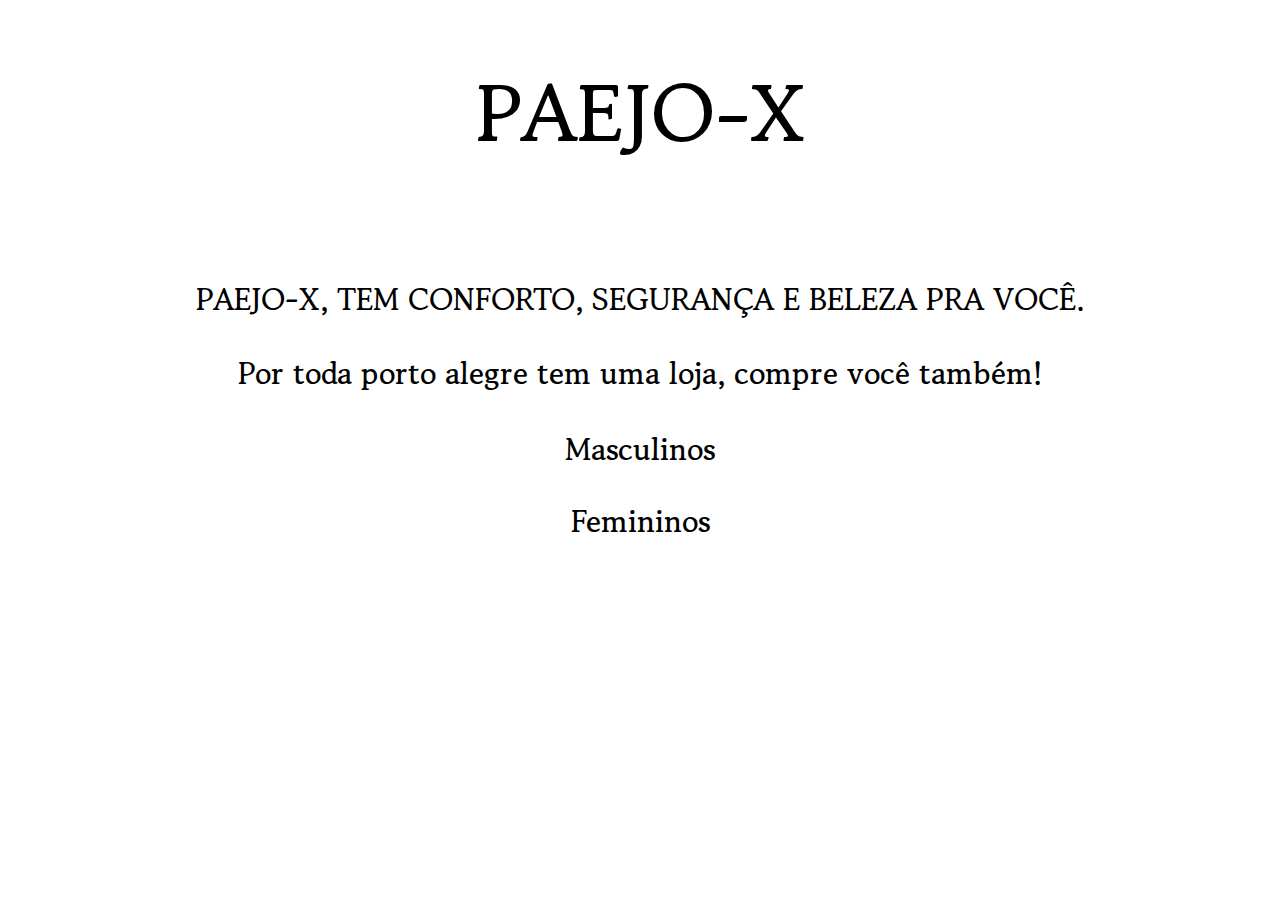
<file: index.html>
<!DOCTYPE html>
<html lang="pt-br">
<head>
    <meta charset="UTF-8">
    <meta name="viewport" content="width=device-width, initial-scale=1.0">
    <title>Paejo-x</title>
    <link rel="stylesheet" href="style.css">
    <link rel="shortcut icon" href="./img/PAEJO-X.jpg" type="image/x-icon">
</head>
<body>
    <h1 class="t">PAEJO-X</h1><br>
    <p class="p">PAEJO-X, TEM CONFORTO, SEGURANÇA E BELEZA PRA VOCÊ.</p>
    <p class="p">Por toda porto alegre tem uma loja, compre você também!</p>
    <div>
        <a href="./pages/masculino/index.html" class="a">Masculinos</a><br>
        <a href="./pages/feminino/index.html" class="a">Femininos</a>
    </div>
</body>
</html>
</file>
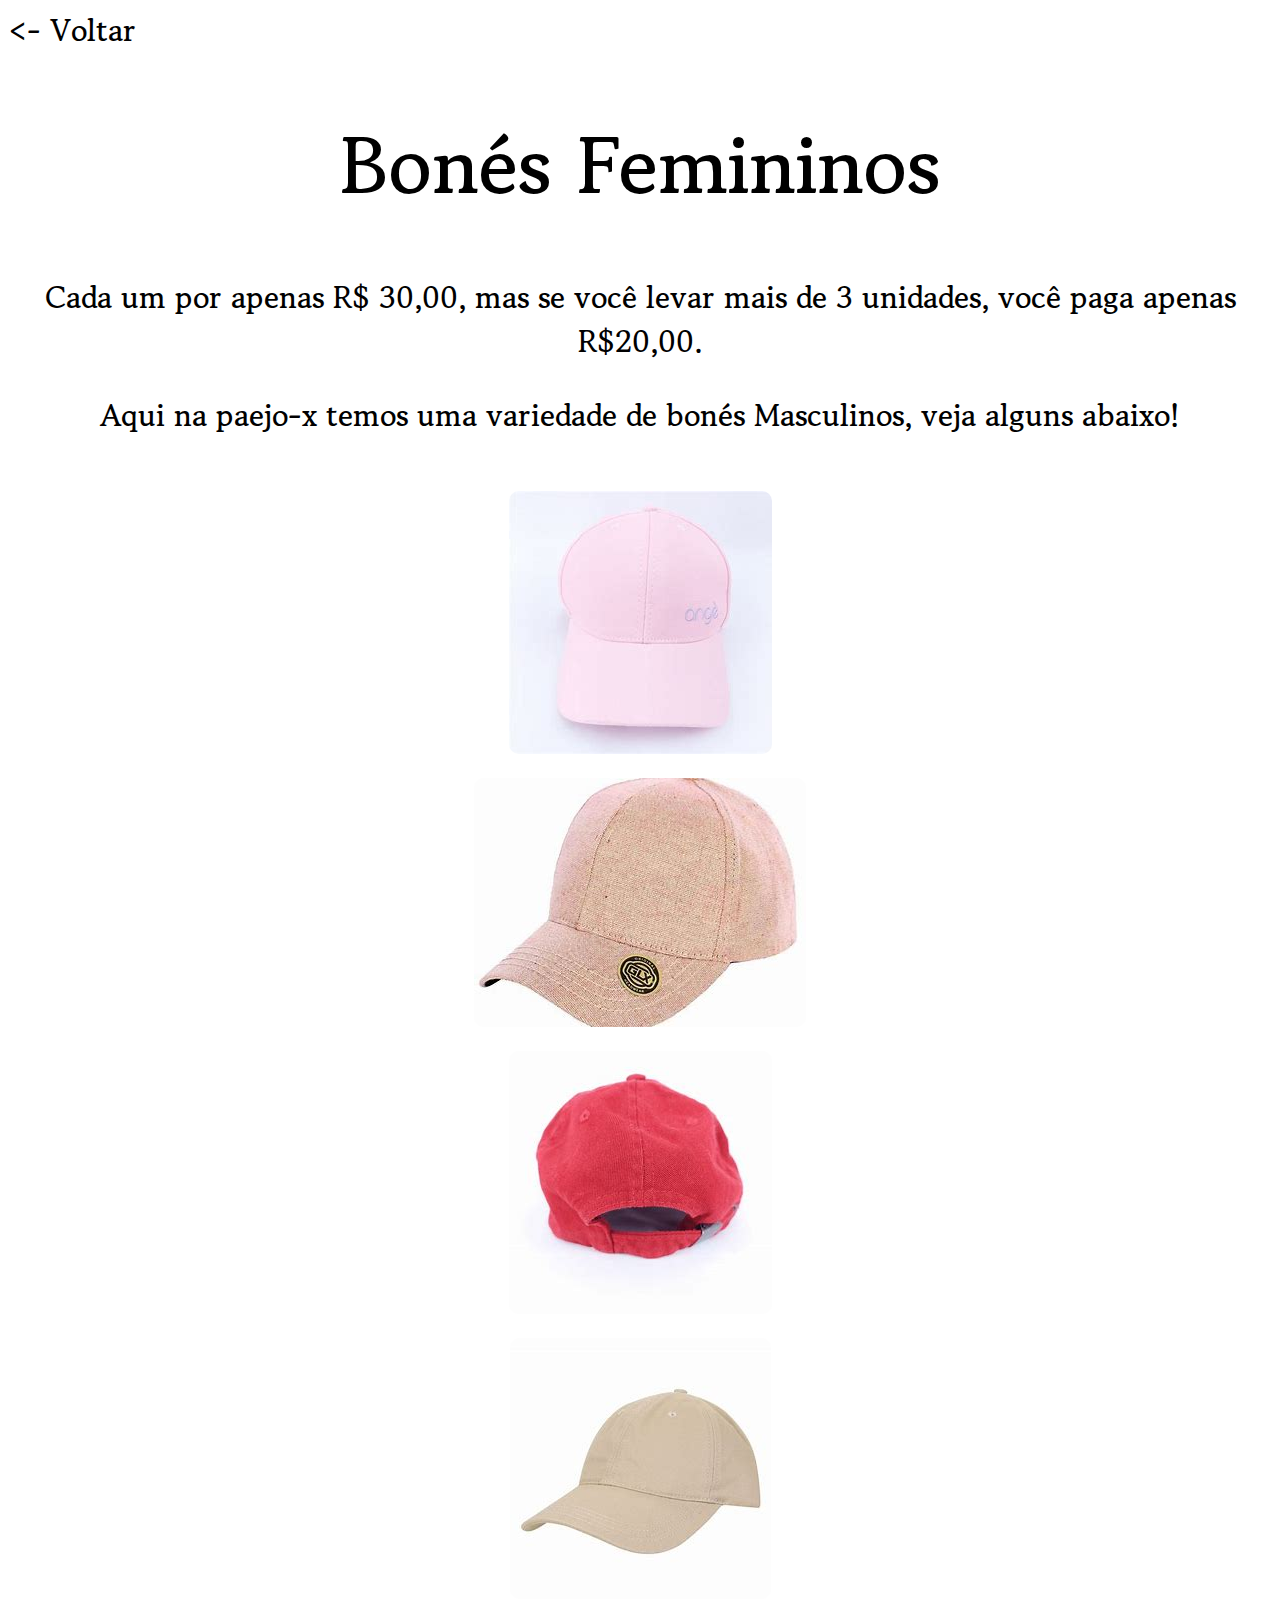
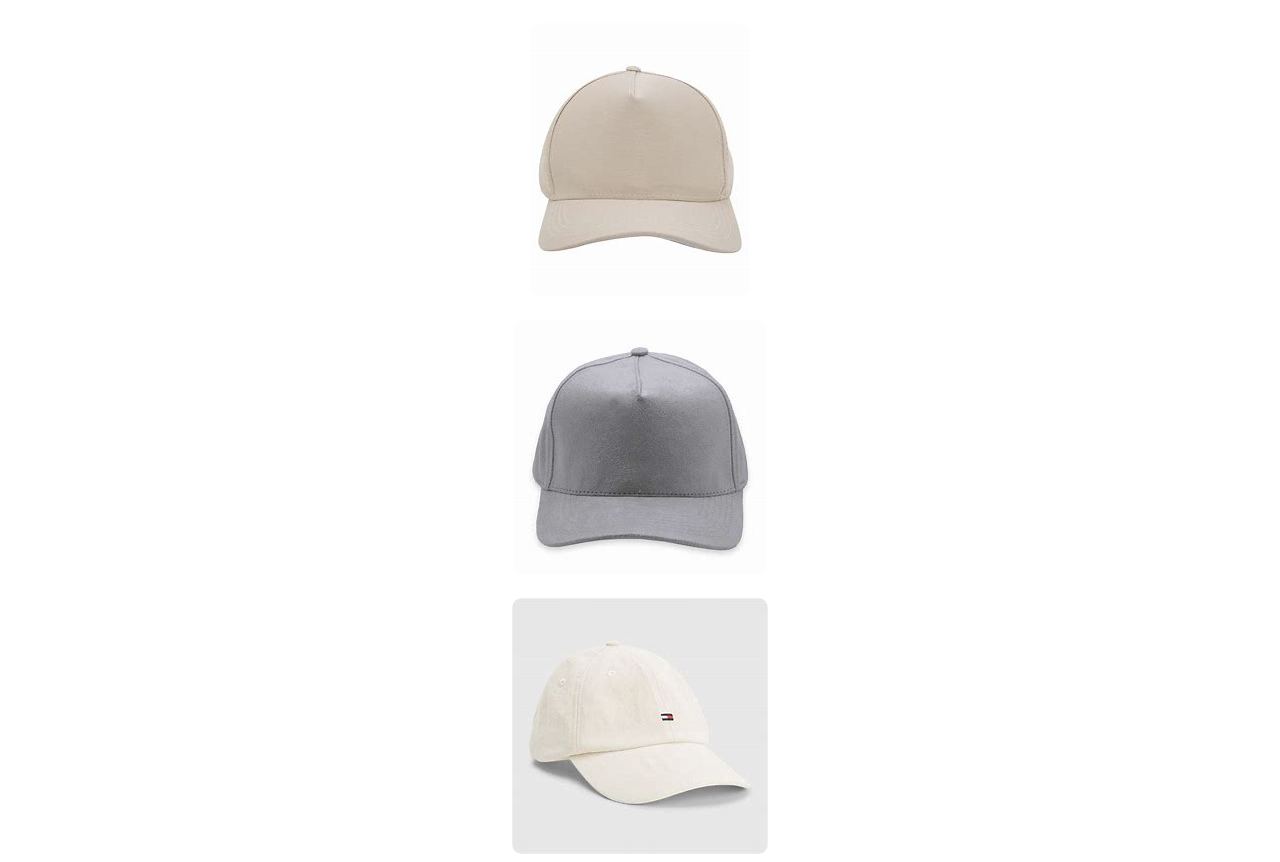
<file: pages/feminino/index.html>
<!DOCTYPE html>
<html lang="pt-br">
<head>
    <meta charset="UTF-8">
    <meta name="viewport" content="width=device-width, initial-scale=1.0">
    <title>Bonés Femininos</title>
    <link rel="stylesheet" href="style.css">
    <link rel="shortcut icon" href="../../img/PAEJO-X.jpg" type="image/x-icon">
</head>
<body>
    <a href="../../index.html" class="a"><- Voltar</a>
    <h1 class="t">Bonés Femininos</h1>
    <p class="p">Cada um por apenas R$ 30,00, mas se você levar mais de 3 unidades, você paga apenas R$20,00.</p>
    <p class="p">Aqui na paejo-x temos uma variedade de bonés Masculinos, veja alguns abaixo!</p><br>
    <img src="./img/bone-f.jpeg" alt="boné" class="img"><br>
    <img src="./img/bone-f-2.jpeg" alt="boné" class="img"><br>
    <img src="./img/bone-f-3.jpeg" alt="boné" class="img"><br>
    <img src="./img/bone-f-4.jpeg" alt="boné" class="img"><br>
    <img src="./img/bone-f-5.jpeg" alt="boné" class="img"><br>
    <img src="./img/bone-f-6.jpeg" alt="boné" class="img"><br>
    <img src="./img/bone-f-7.jpeg" alt="boné" class="img">
</body>
</html>
</file>
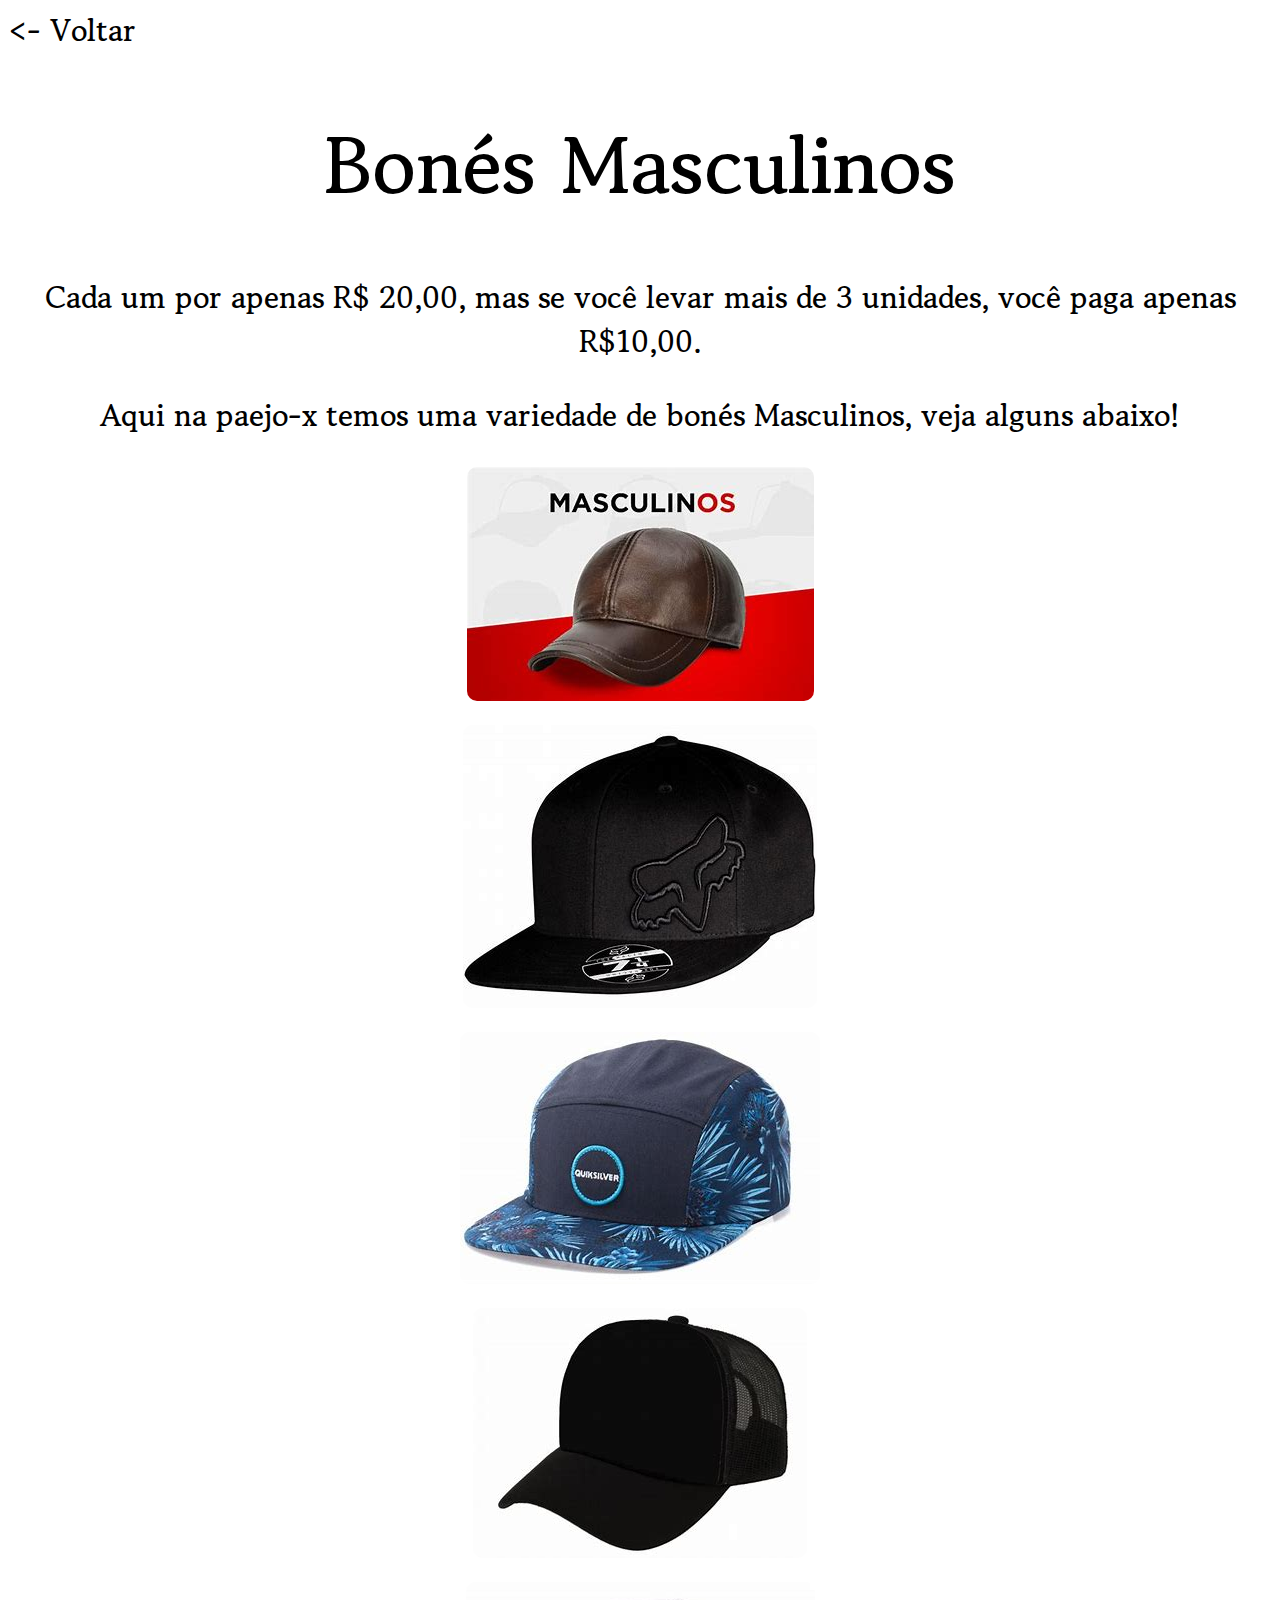
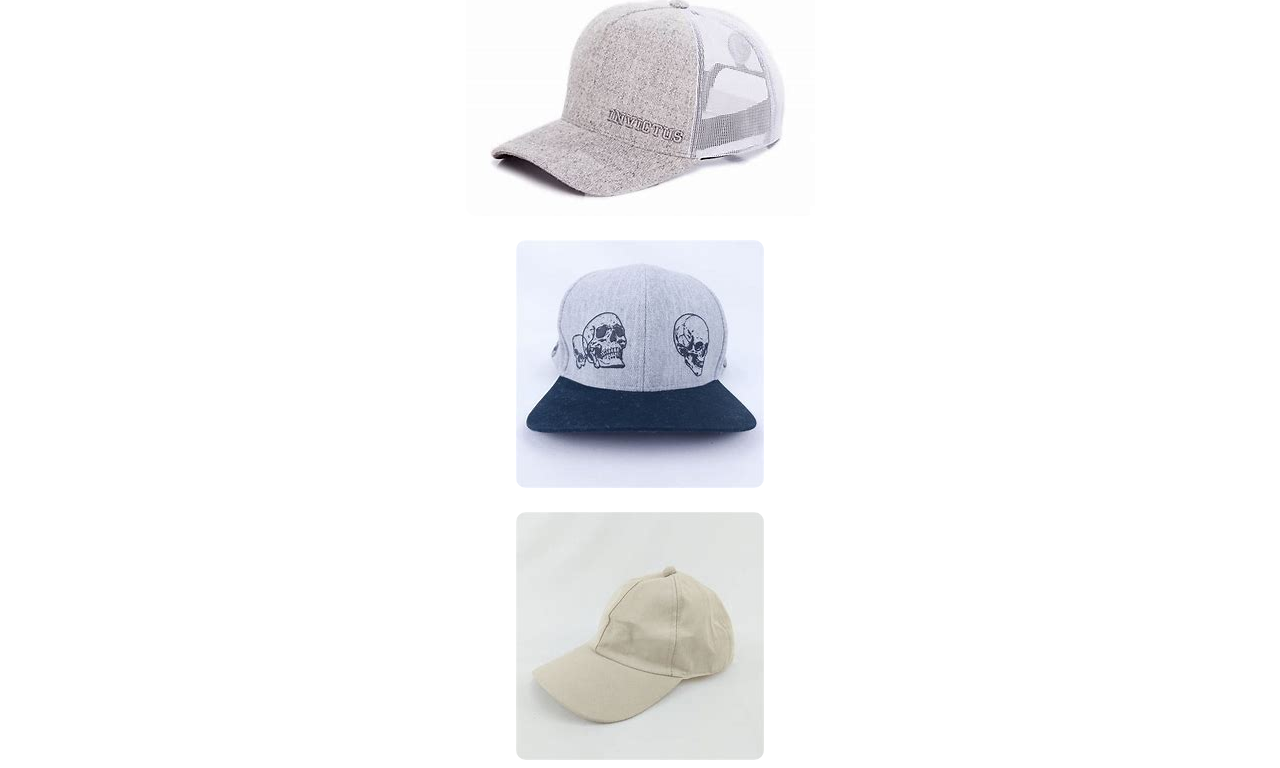
<file: pages/masculino/index.html>
<!DOCTYPE html>
<html lang="pt-br">
<head>
    <meta charset="UTF-8">
    <meta name="viewport" content="width=device-width, initial-scale=1.0">
    <title>Bonés Masculinos</title>
    <link rel="stylesheet" href="style.css">
    <link rel="shortcut icon" href="../../img/PAEJO-X.jpg" type="image/x-icon">
</head>
<body>
    <a href="../../index.html" class="a"><- Voltar</a>
    <h1 class="t">Bonés Masculinos</h1>
    <p class="p">Cada um por apenas R$ 20,00, mas se você levar mais de 3 unidades, você paga apenas R$10,00.</p>
    <p class="p">Aqui na paejo-x temos uma variedade de bonés Masculinos, veja alguns abaixo!</p>
    <img src="./img/bone.jpeg" alt="boné" loading="lazy" class="img"><br>
    <img src="./img/bone-3.jpeg" alt="boné" loading="lazy" class="img"><br>
    <img src="./img/bone-4.jpeg" alt="boné" loading="lazy" class="img"><br>
    <img src="./img/bone-5.jpeg" alt="boné" loading="lazy" class="img"><br>
    <img src="./img/bone-6.jpeg" alt="boné" loading="lazy" class="img"><br>
    <img src="./img/bone-11.jpeg" alt="boné" loading="lazy" class="img"><br>
    <img src="./img/bone-12.jpeg" alt="boné" loading="lazy" class="img">
</body>
</html>
</file>
<file: style.css>
@import url('https://fonts.googleapis.com/css2?family=Gowun+Batang:wght@400;700&display=swap');

* {
    font-family: "Gowun Batang", serif;
    font-weight: 600;
    font-style: initial;
}

.t {
    font-size: 80px;
    text-align: center;
}

.p {
    font-size: 30px;
    text-align: center;
}

.a {
    color: black;
    text-decoration: solid;
    font-size: 30px;
    display: grid;
    margin: 0 auto;
    width: 300px;
    text-align: center;
    border-radius: 14px;
    border: 2px white solid;
}

.a:hover {
    text-decoration: underline;
    font-size: 35px;
    transition: 0.3s linear;
}

@media (max-width:700px) {
   
    .t {
        font-size: 70px;
    }
}
</file>
<file: pages/feminino/style.css>
@import url('https://fonts.googleapis.com/css2?family=Gowun+Batang:wght@400;700&display=swap');

* {
    font-family: "Gowun Batang", serif;
    font-weight: 600;
    font-style: initial;
}

.t {
    font-size: 80px;
    text-align: center;
}

.p {
    font-size: 30px;
    text-align: center;
}

.a {
    font-size: 30px;
    text-decoration: solid;
    color: black;
}

.a:hover {
    text-decoration: underline;
    font-size: 35px;
    transition: 0.3s linear;
}

.img {
    border-radius: 10px;
    border: 2px black;
    display: grid;
    margin: 0 auto;
    width: 1000;
    height: 1000;
}

@media (max-width:700px) {
    .p {
        text-align: center;
        font-size: 32px;
    }

    .t {
        font-size: 60px;
    }
}
</file>
<file: pages/masculino/style.css>
@import url('https://fonts.googleapis.com/css2?family=Gowun+Batang:wght@400;700&display=swap');

* {
    font-family: "Gowun Batang", serif;
    font-weight: 600;
    font-style: initial;
}

.t {
    font-size: 80px;
    text-align: center;
}

.p {
    font-size: 30px;
    text-align: center;
}

.a {
    font-size: 30px;
    text-decoration: solid;
    color: black;
}

.a:hover {
    text-decoration: underline;
    font-size: 35px;
    transition: 0.3s linear;
}

.img {
    border-radius: 10px;
    border: 2px black;
    image-resolution: 400dpi;
    display: grid;
    margin: 0 auto;
    width: 600;
    height: 400;
}

@media (max-width:700px) {
    .p {
        text-align: center;
        font-size: 32px;
    }

    .t {
        font-size: 60px;
    }
}
</file>
